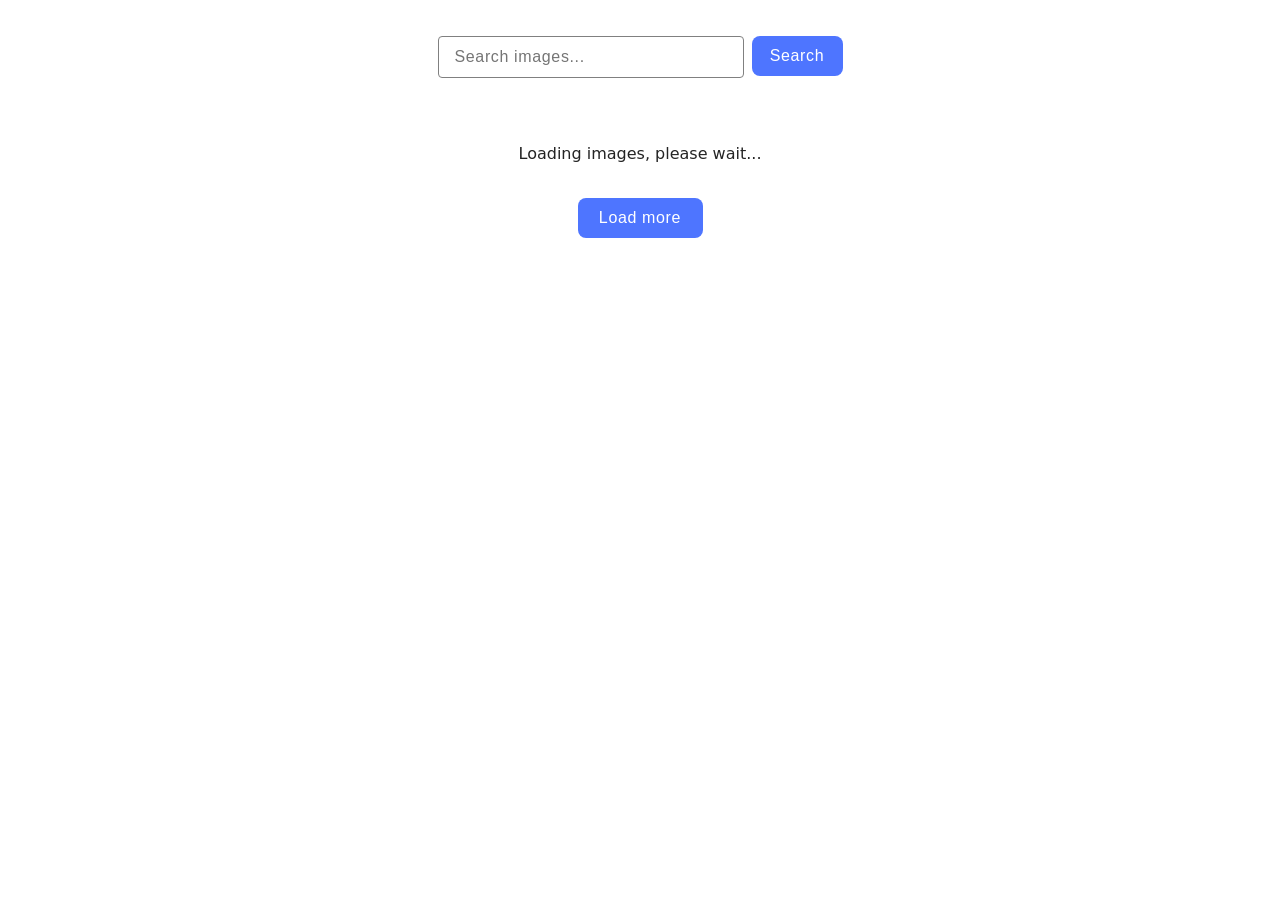
<file: src/index.html>
<!doctype html>
<html lang="en">
  <head>
    <meta charset="UTF-8" />
    <link rel="icon" type="image/svg+xml" href="/favicon.svg" />
    <meta name="viewport" content="width=device-width, initial-scale=1.0" />
    <title>Homework 12</title>
    <link rel="stylesheet" href="./css/styles.css" />
    <link rel="stylesheet" href="./css/gallery.css" />
  </head>

  <body>
    <main class="container">
      <form class="form">
        <label>
          <input
            type="text"
            name="search-text"
            placeholder="Search images..."
            required
          />
        </label>
        <button class="search-button" type="submit">Search</button>
      </form>
      <ul class="gallery"></ul>
      <div class="loader hiden">Loading images, please wait...</div>
      <button type="button" class="load-more-button hiden">Load more</button>
    </main>

    <script type="module" src="./main.js"></script>
  </body>
</html>
</file>
<file: src/css/styles.css>
/**
  |============================
  | include css partials with
  | default @import url()
  |============================
*/
/* Common styles */
@import url('./reset.css');
@import url('./base.css');
@import url('./container.css');
</file>
<file: src/css/gallery.css>
.container {
  padding: 36px 156px;
  display: flex;
  flex-direction: column;
  align-items: center;
  gap: 32px;
  margin: 0 auto;
}

.form {
  display: flex;
  gap: 8px;
}

input {
  outline: none;
  border: 1px solid #808080;
  border-radius: 4px;
  width: 272px;
  padding: 8px 16px;
  font-weight: 400;
  font-size: 16px;
  line-height: 150%;
  letter-spacing: 0.04em;
  color: #808080;
}

input:hover {
  border-color: #000;
}

input:focus {
  border-color: #4e75ff;
}

button {
  border: none;
  border-radius: 8px;
  padding: 8px 16px;
  height: 40px;
  background-color: #4e75ff;
  font-weight: 500;
  font-size: 16px;
  line-height: 150%;
  letter-spacing: 0.04em;
  color: #fff;
}

.search-button {
  width: 91px;
}

.load-more-button {
  width: 125px;
}

button:hover {
  background-color: #6c8cff;
}

.gallery {
  display: flex;
  flex-wrap: wrap;
  max-width: 1128px;
  width: 100%;
  gap: 24px;
}

.gallery-bottom-wrapper {
  display: flex;
  justify-content: space-around;
  padding-top: 4px;
  padding-bottom: 4px;
  width: 100%;
  height: 48px;
  background-color: #fff;
}

.gallery-inner-wrapper {
  display: flex;
  flex-direction: column;
  align-items: center;
}

.gallery-wrapper-title {
  font-weight: 600;
  font-size: 12px;
  line-height: 133%;
  letter-spacing: 0.04em;
  color: #2e2f42;
}

.gallery-wrapper-value {
  font-weight: 400;
  font-size: 12px;
  line-height: 200%;
  letter-spacing: 0.04em;
  color: #2e2f42;
}

.gallery-image {
  display: block;
  width: 100%;
  height: 152px;
  object-fit: cover;
}

.gallery-link {
  display: block;
}

.gallery-item {
  width: calc((100% - 48px) / 3);
  border: 1px solid #808080;
}
</file>
